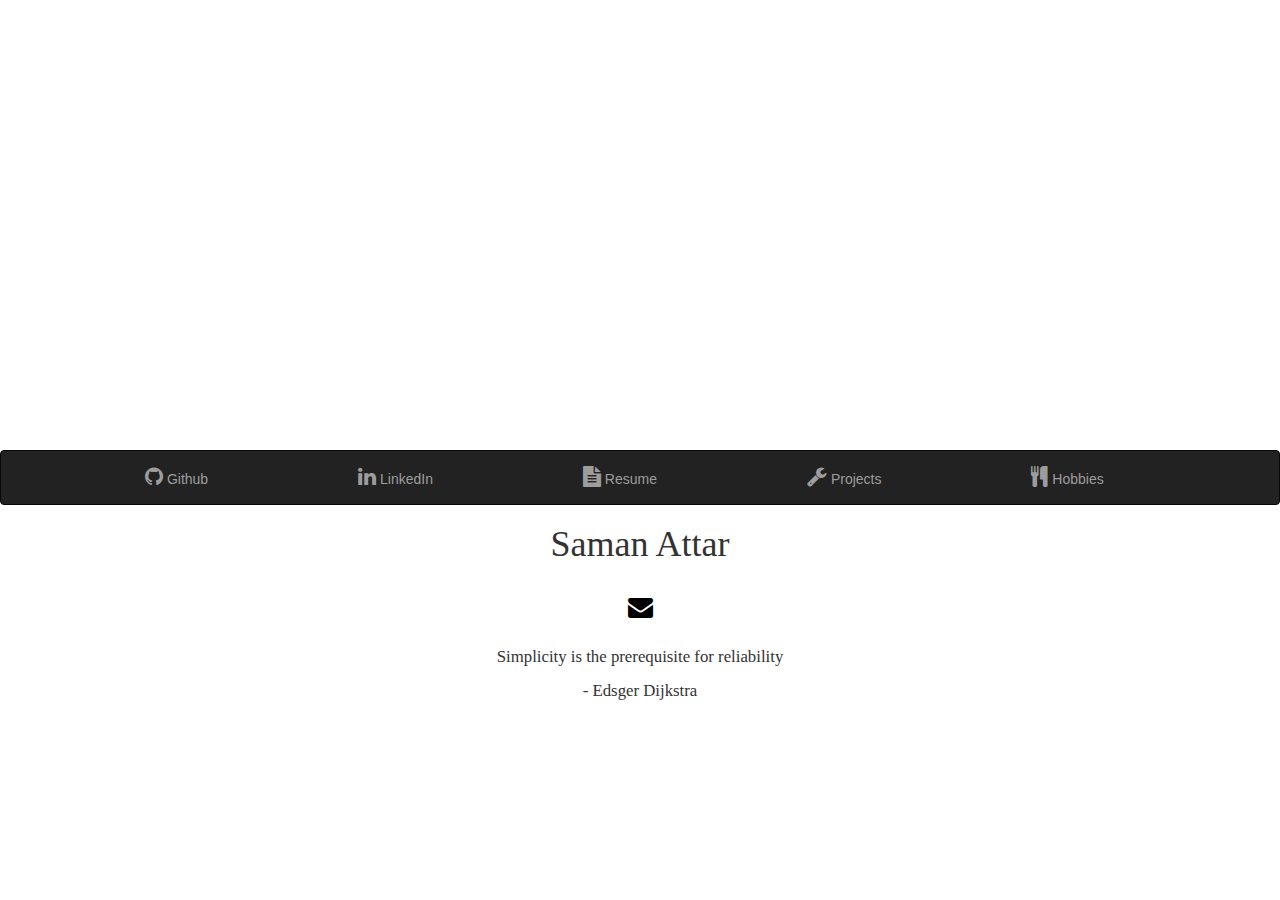
<file: index.html>
<!DOCTYPE html>
<html>
<head>
	<title>Saman's Website</title>

	<link rel="stylesheet" type="text/css" href="https://maxcdn.bootstrapcdn.com/bootstrap/3.3.7/css/bootstrap.min.css">
	<link rel="stylesheet" type="text/css" href="https://maxcdn.bootstrapcdn.com/font-awesome/4.4.0/css/font-awesome.min.css">
	<link href="https://fonts.googleapis.com/css?family=Arima+Madurai:500" rel="stylesheet">
	<link rel="stylesheet" type="text/css" href="saman.css">
</head>
<body>

<div class="headwrap"></div>

<nav class="navbar navbar-inverse">
  <div class="container">
    <!-- Brand and toggle get grouped for better mobile display -->
    <div class="navbar-header">
      <button type="button" class="navbar-toggle collapsed" data-toggle="collapse" data-target="#bs-example-navbar-collapse-1" aria-expanded="false">
        <span class="sr-only">Toggle navigation</span>
        <span class="icon-bar"></span>
        <span class="icon-bar"></span>
        <span class="icon-bar"></span>
      </button>
    </div>

    <!-- Collect the nav links, forms, and other content for toggling -->

    <div class="collapse navbar-collapse" id="bs-example-navbar-collapse-1">
    	<div class="row">
		      <ul class="nav navbar-nav">
		        <li><a href="https://github.com/Attar310"><i class="fa fa-github"></i> Github</a></li>
		        <li><a href="https://www.linkedin.com/in/saman-attar-984994129"><i class="fa fa-linkedin"></i> LinkedIn</a></li>
		        <li><a href="https://drive.google.com/file/d/0B4teVmIAsSXIbTFjTHMxb0s2X0E/view?usp=sharing"><i class="fa fa-file-text"></i> Resume</a></li>
		        <li><a href="main.html"><i class="fa fa-wrench"></i> Projects</a></li>
		        <li><a href="http://vsco.co/saman-attar/images/1"><i class="fa fa-cutlery"></i> Hobbies</a></li>
	    	</ul>
   		</div><!-- /.navbar-collapse -->
  	</div><!-- /.container-->
</nav>


<div id="footerwrap">

	<div class="row">
	<div class="col-sm-12">
			<h1>Saman Attar</h1>
		</div>
	</div>


	<div class="row">
		<div class="container">
				<div id="email">
					<a href="mailto:saman.attar@gmail.com" class="fa fa-envelope"></a> </i>
				</div>
		</div>
		<div class="container">
			<div id="quote">
			<p>Simplicity is the prerequisite for reliability</p>
			<p>            - Edsger Dijkstra</p>
			</div>
		</div>
	</div>

</div>	

<script src="https://code.jquery.com/jquery-2.1.4.js"></script>
<script src="https://maxcdn.bootstrapcdn.com/bootstrap/3.3.5/js/bootstrap.min.js"></script>
</body>
</html>
</file>
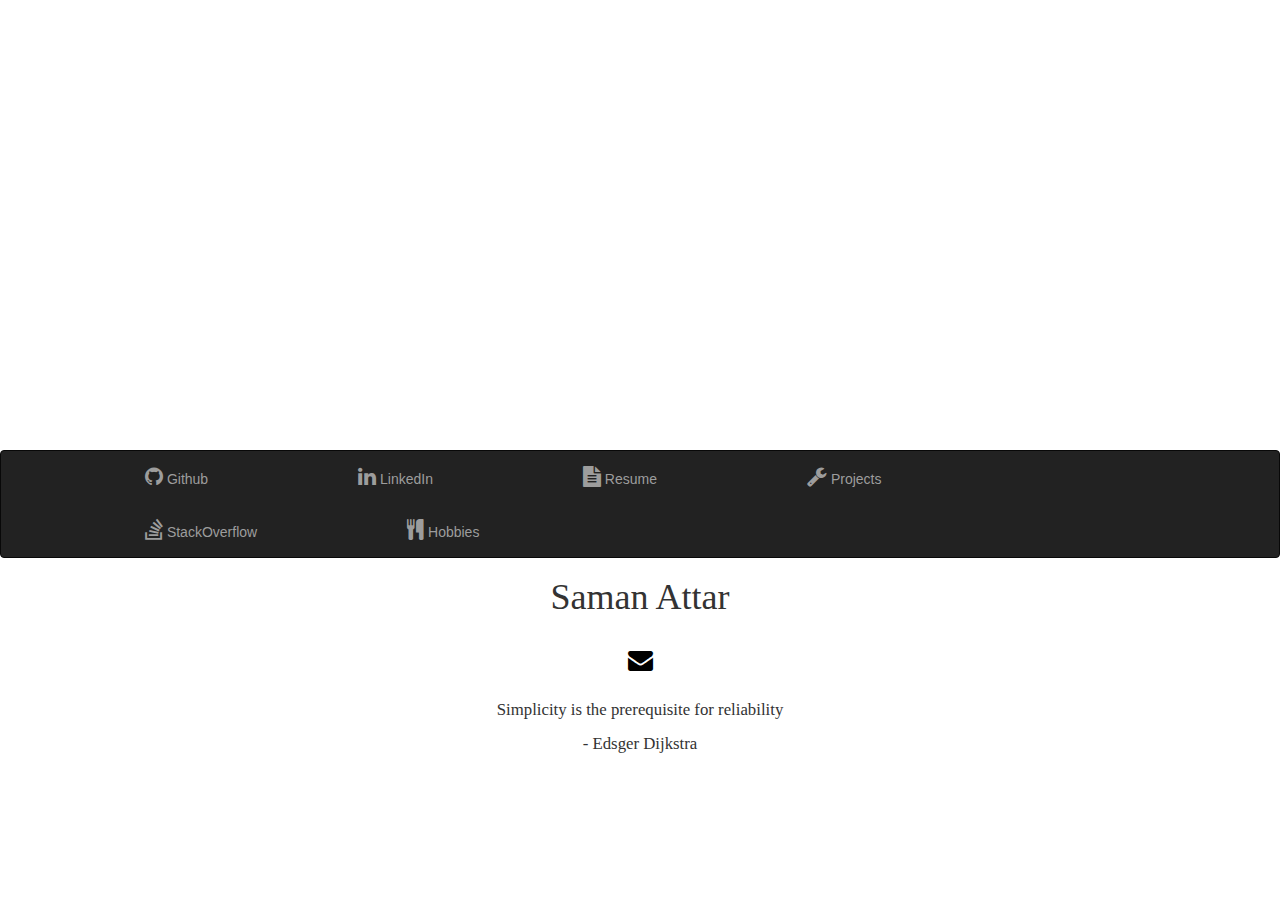
<file: Saman.html>
<!DOCTYPE html>
<html>
<head>
	<title>Saman's Website</title>

	<link rel="stylesheet" type="text/css" href="https://maxcdn.bootstrapcdn.com/bootstrap/3.3.7/css/bootstrap.min.css">
	<link rel="stylesheet" type="text/css" href="https://maxcdn.bootstrapcdn.com/font-awesome/4.4.0/css/font-awesome.min.css">
	<link href="https://fonts.googleapis.com/css?family=Arima+Madurai:500" rel="stylesheet">
	<link rel="stylesheet" type="text/css" href="saman.css">
</head>
<body>

<div class="headwrap"></div>

<nav class="navbar navbar-inverse">
  <div class="container">
    <!-- Brand and toggle get grouped for better mobile display -->
    <div class="navbar-header">
      <button type="button" class="navbar-toggle collapsed" data-toggle="collapse" data-target="#bs-example-navbar-collapse-1" aria-expanded="false">
        <span class="sr-only">Toggle navigation</span>
        <span class="icon-bar"></span>
        <span class="icon-bar"></span>
        <span class="icon-bar"></span>
      </button>
    </div>

    <!-- Collect the nav links, forms, and other content for toggling -->

    <div class="collapse navbar-collapse" id="bs-example-navbar-collapse-1">
    	<div class="row">
		      <ul class="nav navbar-nav">
		        <li><a href="https://github.com/"><i class="fa fa-github"></i> Github</a></li>
		        <li><a href="https://www.linkedin.com/in/saman-attar-984994129"><i class="fa fa-linkedin"></i> LinkedIn</a></li>
		        <li><a href="https://drive.google.com/file/d/0B4teVmIAsSXIbTFjTHMxb0s2X0E/view?usp=sharing"><i class="fa fa-file-text"></i> Resume</a></li>
		        <li><a href="#"><i class="fa fa-wrench"></i> Projects</a></li>
		        <li><a href="#"><i class="fa fa-stack-overflow"></i> StackOverflow</a></li>
		        <li><a href="http://vsco.co/saman-attar/images/1"><i class="fa fa-cutlery"></i> Hobbies</a></li>
	    	</ul>
   		</div><!-- /.navbar-collapse -->
  	</div><!-- /.container-->
</nav>


<div id="footerwrap">

	<div class="row">
	<div class="col-lg-12">
			<h1>Saman Attar</h1>
		</div>
	</div>


	<div class="row">
		<div class="container">
				<div id="email">
					<a href="mailto:saman.attar@gmail.com" class="fa fa-envelope"></a> </i>
				</div>
		</div>
		<div class="container">
			<div id="quote">
			<p>Simplicity is the prerequisite for reliability</p>
			<p>            - Edsger Dijkstra</p>
			</div>
		</div>
	</div>

</div>	

<script src="https://code.jquery.com/jquery-2.1.4.js"></script>
<script src="https://maxcdn.bootstrapcdn.com/bootstrap/3.3.5/js/bootstrap.min.js"></script>
</body>
</html>
</file>
<file: saman.css>
/*CSS for Personal site */
/*Saman Attar*/

/* spacing out the navbar */
.navbar-nav > li{
  margin-left:60px;
  margin-right:60px;
  margin-bottom: 0px;
}
.navbar{
	margin-bottom: 0px;
}

/*englaring the icons*/
.fa{font-size:150%;}



.headwrap{
  width: 100%;
  height: 450px; /*same height as jumbotron */

  background: url('https://images.unsplash.com/photo-1468768649734-ddebcf0b0bc4?dpr=0.6666666865348816&auto=format&fit=crop&w=1500&h=1000&q=80&cs=tinysrgb&crop=') no-repeat center center;
  background-size: cover;
  top:0;
  left:0;
  z-index: -1;
}

/*h1 is my name*/
h1{ 
text-align: center;
margin-bottom:5px;

}
/*holds the quote/email/name*/
#footerwrap {
  font-family: 'Lora', serif;
  padding-top: 0px;
  padding-bottom: 0px;

}

#quote{
  font-family: 'Lora', serif;
  text-align: center;
  font-size:120%;
}

#email, .fa-envelope{
  text-align: center;
  font-size: 25px;
  margin-top: .5em;
  margin-bottom: .5em;
  color:black;
}
</file>
